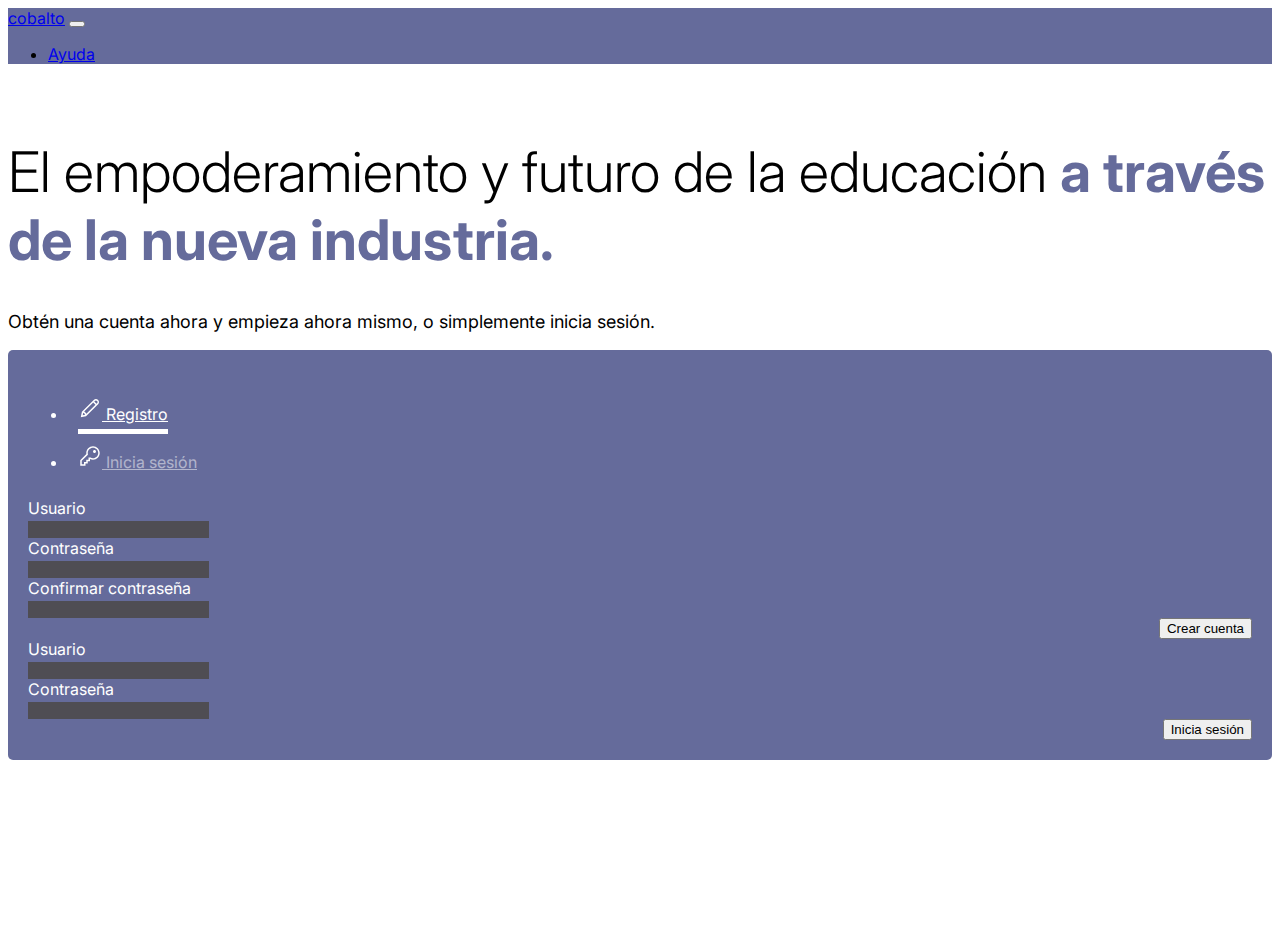
<file: cobalto-front/index.html>
<!DOCTYPE html>
<html lang="es">

<head>
  <meta charset="UTF-8">
  <meta name="viewport" content="width=device-width, initial-scale=1.0">
  <title>Cobalto</title>

  <!-- FONTS -->
  <link href="https://fonts.googleapis.com/css2?family=Inter:wght@300;400;700&display=swap" rel="stylesheet">

  <!-- STYLES -->
  <link rel="stylesheet" href="https://stackpath.bootstrapcdn.com/bootstrap/4.5.0/css/bootstrap.min.css"
    integrity="sha384-9aIt2nRpC12Uk9gS9baDl411NQApFmC26EwAOH8WgZl5MYYxFfc+NcPb1dKGj7Sk" crossorigin="anonymous">
  <link rel="stylesheet" href="./css/main.css">
</head>

<body>

  <nav class="navbar navbar-expand-lg navbar-dark">
    <a class="navbar-brand" href="#">cobalto</a>
    <button class="navbar-toggler" type="button" data-toggle="collapse" data-target="#navbarNav"
      aria-controls="navbarNav" aria-expanded="false" aria-label="Toggle navigation">
      <span class="navbar-toggler-icon"></span>
    </button>
    <div class="collapse navbar-collapse" id="navbarNav">
      <ul class="navbar-nav ml-auto">
        <li class="nav-item">
          <a class="nav-link active" href="#">Ayuda</a>
        </li>
      </ul>
    </div>
  </nav>

  <div class="container-fluid">

    <main class="container home">
      <section class="row home__section">

        <!-- COL DESCRIPTION -->
        <div class="col-12 col-md-6 mb-3">
          <h1 class="description-title">
            <span class="description-title--light">El empoderamiento y futuro de la educación </span>
            <span class="description-title--bold">a través de la nueva industria.</span>
          </h1>
          <p class="mt-3 mt-md-5 description-text">
            Obtén una cuenta ahora y empieza ahora mismo, o simplemente inicia sesión.
          </p>
        </div>

        <!-- COL LOG CONTAINER -->
        <div class="col-12 col-md-6 log">

          <div class="log__container">

            <!-- TABS -->
            <ul class="nav nav-pills mb-3 log__container--tabs" id="pills-tab" role="tablist">
              <li class="nav-item" role="presentation">
                <a class="nav-link active" id="pills-home-tab" data-toggle="pill" href="#pills-home" role="tab"
                  aria-controls="pills-home" aria-selected="true">
                  <?xml version="1.0" encoding="UTF-8"?>
                  <svg xmlns="http://www.w3.org/2000/svg" xmlns:xlink="http://www.w3.org/1999/xlink" width="18pt"
                    height="18pt" viewBox="0 0 64 64" version="1.1">
                    <g id="surface3271568">
                      <path style=" stroke:none;fill-rule:nonzero;fill:rgb(100%,100%,100%);fill-opacity:1;"
                        d="M 47.8125 7.9375 C 45.71875 7.9375 43.625 8.75 42 10.375 L 10.375 42 L 10.25 42.625 L 8.0625 53.625 L 7.4375 56.5625 L 10.375 55.9375 L 21.375 53.75 L 22 53.625 L 53.625 22 C 56.875 18.75 56.875 13.625 53.625 10.375 C 52 8.75 49.90625 7.9375 47.8125 7.9375 Z M 47.8125 11.75 C 48.820312 11.75 49.835938 12.210938 50.8125 13.1875 C 52.757812 15.132812 52.757812 17.242188 50.8125 19.1875 L 49.375 20.5625 L 43.4375 14.625 L 44.8125 13.1875 C 45.789062 12.210938 46.804688 11.75 47.8125 11.75 Z M 40.625 17.4375 L 46.5625 23.375 L 22.375 47.5625 C 21.0625 45 19 42.9375 16.4375 41.625 Z M 13.875 44.875 C 16.273438 45.84375 18.15625 47.726562 19.125 50.125 L 12.5625 51.4375 Z M 13.875 44.875 " />
                    </g>
                  </svg>
                  <span class="tab__text">Registro</span>
                </a>
              </li>
              <li class="nav-item" role="presentation">
                <a class="nav-link" id="pills-profile-tab" data-toggle="pill" href="#pills-profile" role="tab"
                  aria-controls="pills-profile" aria-selected="false">
                  <svg xmlns="http://www.w3.org/2000/svg" xmlns:xlink="http://www.w3.org/1999/xlink" width="18pt"
                    height="18pt" viewBox="0 0 32 32">
                    <path style=" stroke:none;fill-rule:nonzero;fill:rgb(100%,100%,100%);fill-opacity:1;"
                      d="M20 3C15.054688 3 11 7.054688 11 12C11 12.519531 11.085938 12.976563 11.15625 13.4375L3.28125 21.28125L3 21.59375L3 29L10 29L10 26L13 26L13 23L16 23L16 20.03125C17.179688 20.609375 18.554688 21 20 21C24.945313 21 29 16.945313 29 12C29 7.054688 24.945313 3 20 3 Z M 20 5C23.855469 5 27 8.144531 27 12C27 15.855469 23.855469 19 20 19C18.789063 19 17.542969 18.644531 16.59375 18.125L16.34375 18L14 18L14 21L11 21L11 24L8 24L8 27L5 27L5 22.4375L12.90625 14.5L13.28125 14.15625L13.1875 13.625C13.085938 13.023438 13 12.488281 13 12C13 8.144531 16.144531 5 20 5 Z M 22 8C20.894531 8 20 8.894531 20 10C20 11.105469 20.894531 12 22 12C23.105469 12 24 11.105469 24 10C24 8.894531 23.105469 8 22 8Z" />
                  </svg>
                  <span class="tab__text">Inicia sesión</span>
                </a>
              </li>
            </ul>

            <!-- TABS CONTENT -->
            <div class="tab-content" id="pills-tabContent">

              <!-- TAB REGISTRO -->
              <div class="tab-pane fade show active" id="pills-home" role="tabpanel" aria-labelledby="pills-home-tab">

                <label for="basic-url">Usuario</label>
                <div class="input-group mb-3">
                  <input type="text" class="form-control" placeholder="">
                </div>

                <label for="basic-url">Contraseña</label>
                <div class="input-group mb-3">
                  <input type="password" class="form-control" placeholder="">
                </div>

                <label for="basic-url">Confirmar contraseña</label>
                <div class="input-group mb-3">
                  <input type="password" class="form-control" placeholder="">
                </div>

                <div class="tab-register__button">
                  <button type="button" class="btn btn-light">Crear cuenta</button>
                </div>

              </div>

              <!-- TAB LOGIN -->
              <div class="tab-pane fade" id="pills-profile" role="tabpanel" aria-labelledby="pills-profile-tab">

                <label for="basic-url">Usuario</label>
                <div class="input-group mb-3">
                  <input type="email" class="form-control" placeholder="">
                </div>

                <label for="basic-url">Contraseña</label>
                <div class="input-group mb-3">
                  <input type="password" class="form-control" placeholder="">
                </div>

                <div class="tab-register__button">
                  <button class="btn btn-light" type="button">Inicia sesión</button>
                </div>

              </div>
            </div>

          </div>

        </div>
      </section>
    </main>

  </div>

  <!-- JS, Popper.js, and jQuery -->
  <script src="https://code.jquery.com/jquery-3.5.1.min.js"
    integrity="sha256-9/aliU8dGd2tb6OSsuzixeV4y/faTqgFtohetphbbj0=" crossorigin="anonymous"></script>
  <script src="https://cdn.jsdelivr.net/npm/popper.js@1.16.0/dist/umd/popper.min.js"
    integrity="sha384-Q6E9RHvbIyZFJoft+2mJbHaEWldlvI9IOYy5n3zV9zzTtmI3UksdQRVvoxMfooAo"
    crossorigin="anonymous"></script>
  <script src="https://stackpath.bootstrapcdn.com/bootstrap/4.5.0/js/bootstrap.min.js"
    integrity="sha384-OgVRvuATP1z7JjHLkuOU7Xw704+h835Lr+6QL9UvYjZE3Ipu6Tp75j7Bh/kR0JKI"
    crossorigin="anonymous"></script>
</body>

</html>
</file>
<file: cobalto-front/css/main.css>
body {
  font-family: 'Inter', sans-serif;
}

.container-fluid {
  background-color: #ffffff;
}

/* NAVBAR */
.navbar {
  background-color: #656B9B;
}

.navbar-light .navbar-brand {
  color: #ffffff;
  font-weight: 400;
}

.navbar-light .navbar-nav .nav-link {
  color: #ffffff;
  font-weight: 400;
}

/* CONTAINER */
.home {
  display: -webkit-box;
  display: -ms-flexbox;
  display: flex;
}

.home__section {
  -webkit-box-align: center;
      -ms-flex-align: center;
          align-items: center;
  padding: 20px 0;
}

/* DESCRIPTION */
.description-title {
  color: #000000;
  font-size: 24px;
}

.description-title--light {
  font-weight: 300;
}

.description-title--bold {
  font-weight: 700;
  color: #656B9B;
}

.description-text {
  color: #000000;
  font-size: 16px;
}

/* LOG */
.log__container {
  background: #656B9B;
  border-radius: 5px;
  color: #ffffff;
  padding: 20px;
}

.log__container--tabs {
  -webkit-box-pack: center;
      -ms-flex-pack: center;
          justify-content: center;
}

.log__container--tabs > li {
  padding: 10px;
}

.nav-pills .nav-link.active, .nav-pills .show > .nav-link {
  color: #ffffff;
  background-color: transparent;
  border-bottom: 5px solid #ffffff;
  border-radius: 0;
}

.log__container--tabs .nav-link {
  color: rgba(255, 255, 255, 0.5);
  border-bottom: 5px solid transparent;
  border-radius: 0;
  -webkit-transition: all 0.5s ease;
  transition: all 0.5s ease;
  padding: 0;
  padding-bottom: 5px;
}

.log__container--tabs .nav-link:hover {
  color: white;
}

.tab-register__button {
  display: -webkit-box;
  display: -ms-flexbox;
  display: flex;
  -webkit-box-pack: end;
      -ms-flex-pack: end;
          justify-content: flex-end;
}

.form-control {
  border: none;
  color: #fff;
  background-color: #4f4d53;
}

.radio-options {
  display: -webkit-box;
  display: -ms-flexbox;
  display: flex;
}

.radio--2 {
  margin: 0;
}

.form-check {
  border: 1px solid #CE8C6D;
  border-radius: 5px;
  padding: 10px 20px;
  width: 50%;
}

input:checked + label {
  color: #CE8C6D;
}

.btn-cobalto {
  color: #ffffff;
  background-color: #CE8C6D;
  border-color: #CE8C6D;
  font-weight: 700;
}

@media only screen and (min-height: 600px) {
  .home {
    height: calc(100vh - 56px);
  }
}

@media only screen and (min-width: 768px) {
  .home {
    margin-top: 0;
    margin-bottom: 0;
  }
  .description-title {
    font-size: 32px;
  }
  .description-text {
    font-size: 18px;
  }
}

@media only screen and (min-width: 992px) {
  .description-title {
    font-size: 42px;
  }
}

@media only screen and (min-width: 1200px) {
  .description-title {
    font-size: 56px;
  }
}

@media only screen and (max-width: 374px) {
  .tab__text {
    display: none;
  }
}
/*# sourceMappingURL=main.css.map */
</file>
